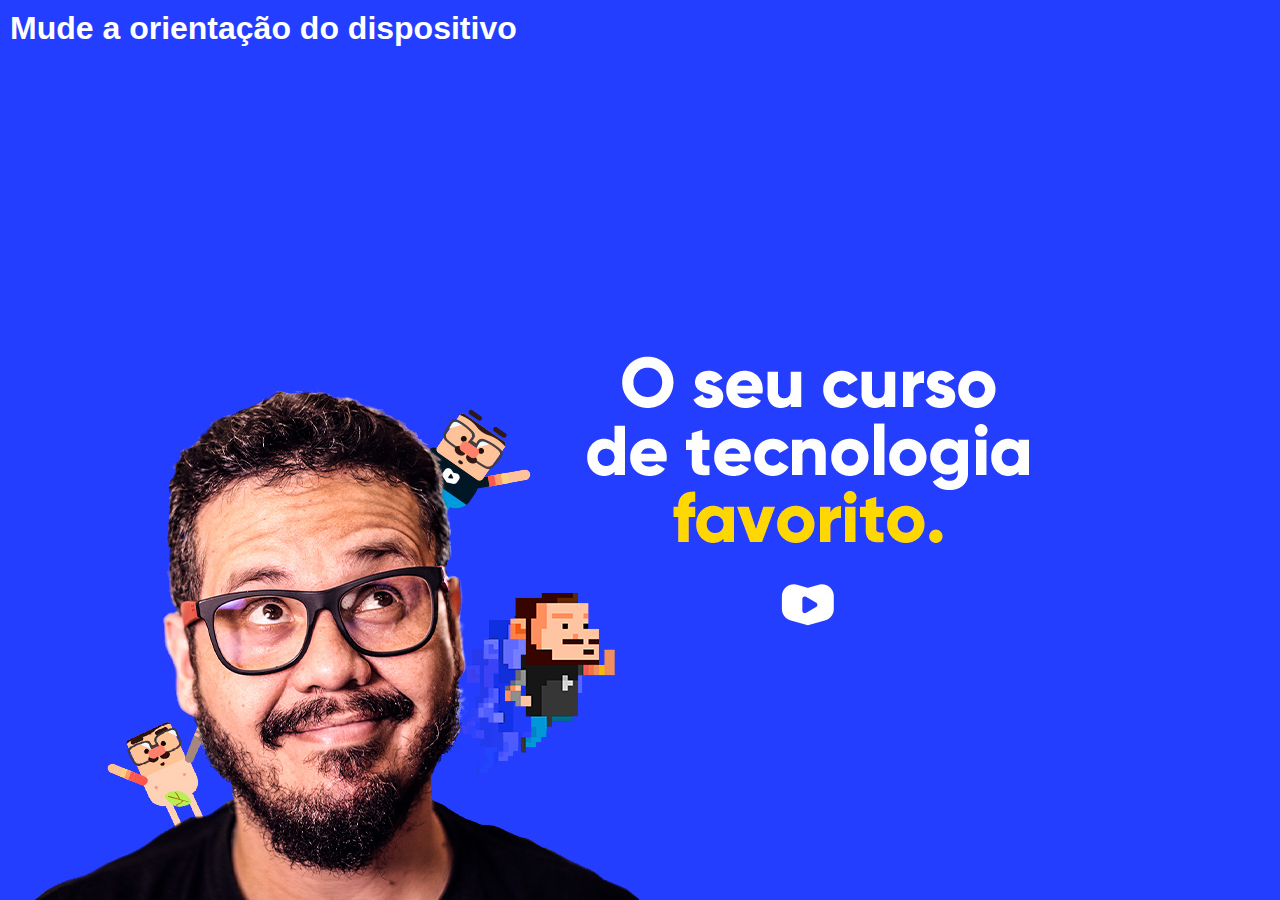
<file: index.html>
<!DOCTYPE html>
<html lang="pt-br">
<head>
    <meta charset="UTF-8">
    <meta name="viewport" content="width=device-width, initial-scale=1.0">
    <title>Media Query</title>
    <link rel="stylesheet" href="/estilos/style.css" media="all">
    <link rel="stylesheet" href="/estilos/retrato.css" media="screen and (orientation : portrait)">
    <link rel="stylesheet" href="/estilos/paisagem.css" media="screen and (orientation : landscape)">
    
</head>
<body>
    <h1>Mude a orientação do dispositivo</h1>
</body>
</html>
</file>
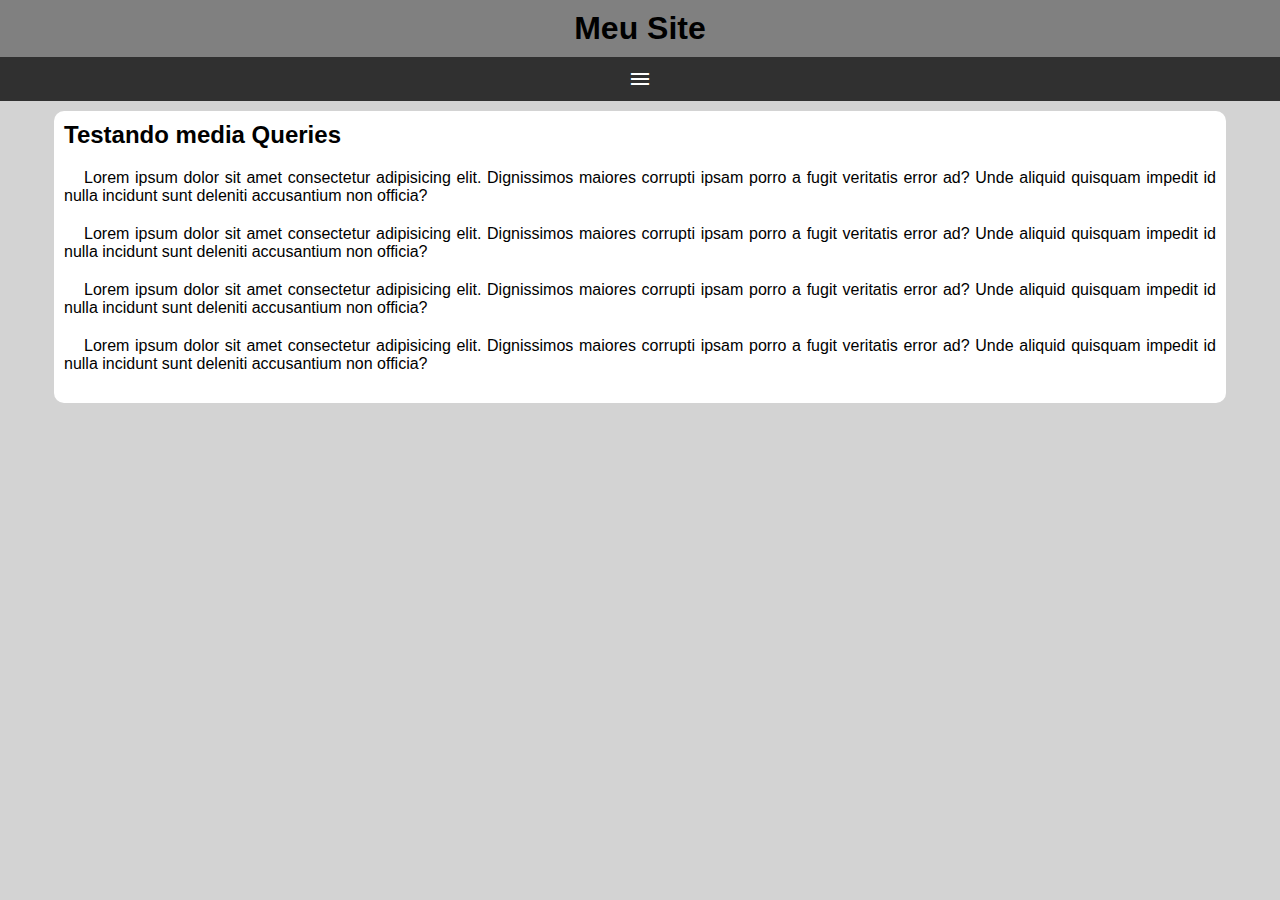
<file: mq005/index.html>
<!DOCTYPE html>
<html lang="en">
<head>
    <meta charset="UTF-8">
    <meta name="viewport" content="width=device-width, initial-scale=1.0">
    <title>Document</title>
    <link rel="stylesheet" href="estilos/style.css">
    <link rel="stylesheet" href="https://fonts.googleapis.com/css2?family=Material+Symbols+Outlined:opsz,wght,FILL,GRAD@24,400,0,0" />
</head>
<body>
    <header>
        <h1>Meu Site</h1>
        <span id="burguer" class="material-symbols-outlined" onclick="clickMenu()">menu</span>
        <menu id="itens">
            <ul>
                <li><a href="#">Opção 1</a></li>
                <li><a href="#">Opção 2</a></li>
                <li><a href="#">Opção 3</a></li>
                <li><a href="#">Opção 4</a></li>
                <li><a href="#">Opção 5</a></li>
            </ul>
        </menu>
    </header>
    <main>
        <article>
            <h2>Testando media Queries</h2>
            <p>
                Lorem ipsum dolor sit amet consectetur
                 adipisicing elit. Dignissimos maiores
                  corrupti ipsam porro a fugit veritatis
                   error ad? Unde aliquid quisquam impedit
                    id nulla
                 incidunt sunt deleniti accusantium
                  non officia?
            </p>
            <p>
                Lorem ipsum dolor sit amet consectetur
                 adipisicing elit. Dignissimos maiores
                  corrupti ipsam porro a fugit veritatis
                   error ad? Unde aliquid quisquam impedit
                    id nulla
                 incidunt sunt deleniti accusantium
                  non officia?
            </p>
            <p>
                Lorem ipsum dolor sit amet consectetur
                 adipisicing elit. Dignissimos maiores
                  corrupti ipsam porro a fugit veritatis
                   error ad? Unde aliquid quisquam impedit
                    id nulla
                 incidunt sunt deleniti accusantium
                  non officia?
            </p>
            <p>
                Lorem ipsum dolor sit amet consectetur
                 adipisicing elit. Dignissimos maiores
                  corrupti ipsam porro a fugit veritatis
                   error ad? Unde aliquid quisquam impedit
                    id nulla
                 incidunt sunt deleniti accusantium
                  non officia?
            </p>
        </article>
    </main>
    <script>
        function clickMenu () {
           if (itens.style.display == 'block'){
                itens.style.display = 'none'
           } else {
             itens.style.display = 'block'
           }
        }
    </script>
</body>
</html>
</file>
<file: estilos/style.css>
@charset "UTF-8";

*{
    margin: 0;
    padding: 0;
    font-family: Arial, Helvetica, sans-serif;
}
body{
    width: 100vw;
    height: 100vh;
    background-color: #233eff;
    background-size: contain;
    background-repeat: no-repeat;
    
}
h1{
    color: white;
    text-shadow: 2px 2px 0x #15259e;
    padding: 10px;
}
</file>
<file: estilos/retrato.css>
@charset "UTF-8";
body{
    background-image:url(../img/cev-portrait.jpg);
    background-position: bottom center;
}
</file>
<file: estilos/paisagem.css>
@charset "UTF-8" ;
body{
    background-image: url(../img/cev-landscape.jpg);
    background-position: left bottom;
}
</file>
<file: mq005/estilos/style.css>
@charset "UTF_8" ;
*{
    font-family: Arial, Helvetica, sans-serif;
    margin: 0;
    padding: 0;
}

body, html{
    background-color: lightgrey;
}
header{
    background-color: gray;
}

header > h1 {
    padding: 10px;
    text-align: center;
}
#burguer{
    background-color: rgb(48, 48, 48);
    display: block;
    color: white;
    padding: 10px;
    text-align: center;
    cursor: pointer;
}
#burguer:hover{
    background-color: white;
    color: black;
}
menu{
    display: none;
}

menu > ul {
    list-style-type: none;

}

menu > ul > li > a {
    display: block;
    padding: 10px;
    text-decoration: none;
    text-align: center;
    background-color: rgb(87, 86, 86);
    color: white;
    border-top: 2px solid gray;

}
menu > ul > li > a:hover {
    background-color: gray;
}

main{
    width: 90vw;
    background-color: white;
    margin: auto;
    margin-top: 10px;
    padding: 10px;
    border-radius: 10px;

}
article > h2 {
    padding-bottom: 20px;
}
article > p {
     text-align: justify;
     margin-bottom: 20px;
     text-indent: 20px;
}
</file>
